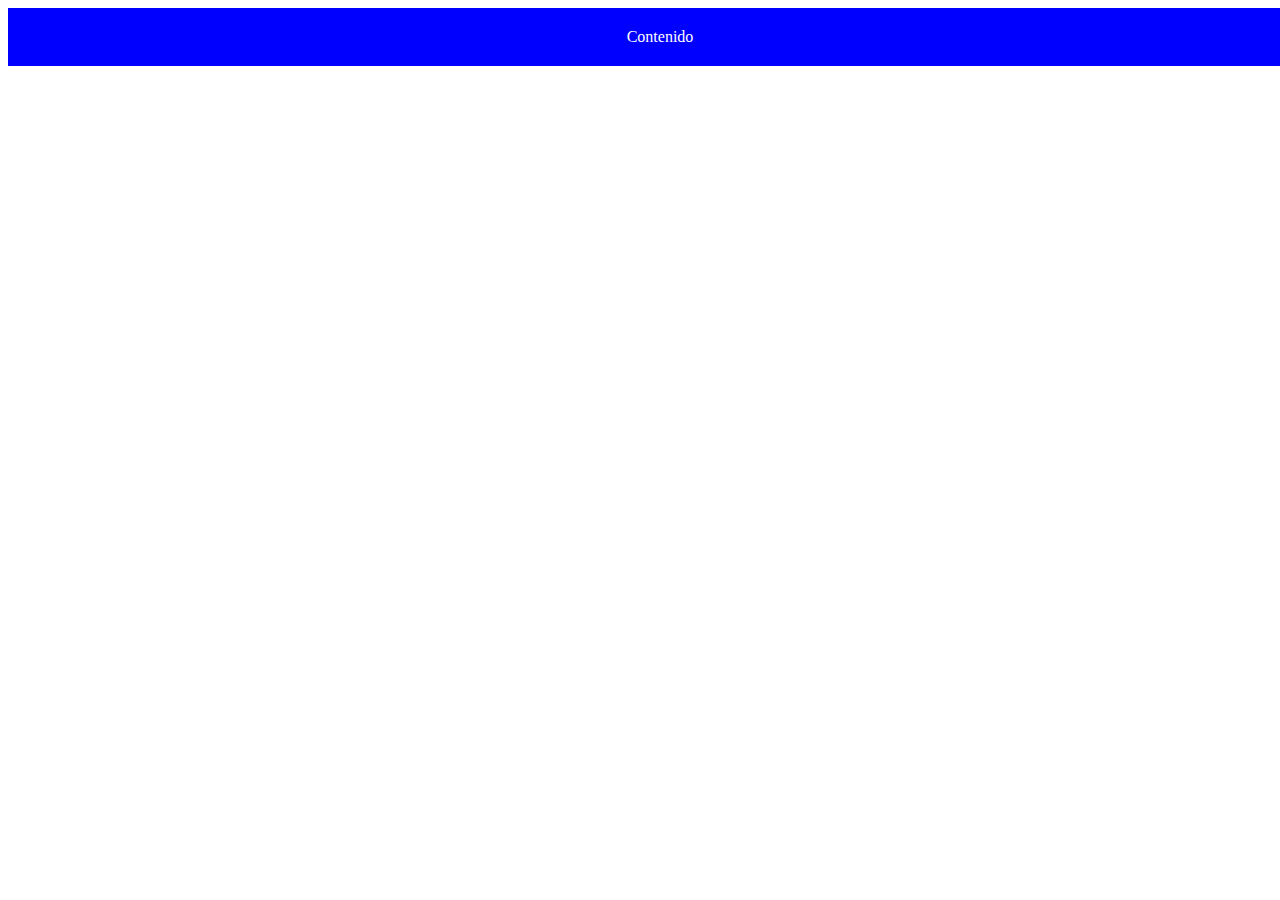
<file: actividad_1/index.html>
<!DOCTYPE html>
<html lang="es">
<head>
    <meta charset="UTF-8">
    <meta name="viewport" content="width=device-width, initial-scale=1.0">
    <title>Actividad 1</title>
    <link rel="stylesheet" href="style.css">
</head>
<body>
    <div class="box">Contenido</div>
</body>
</html>
</file>
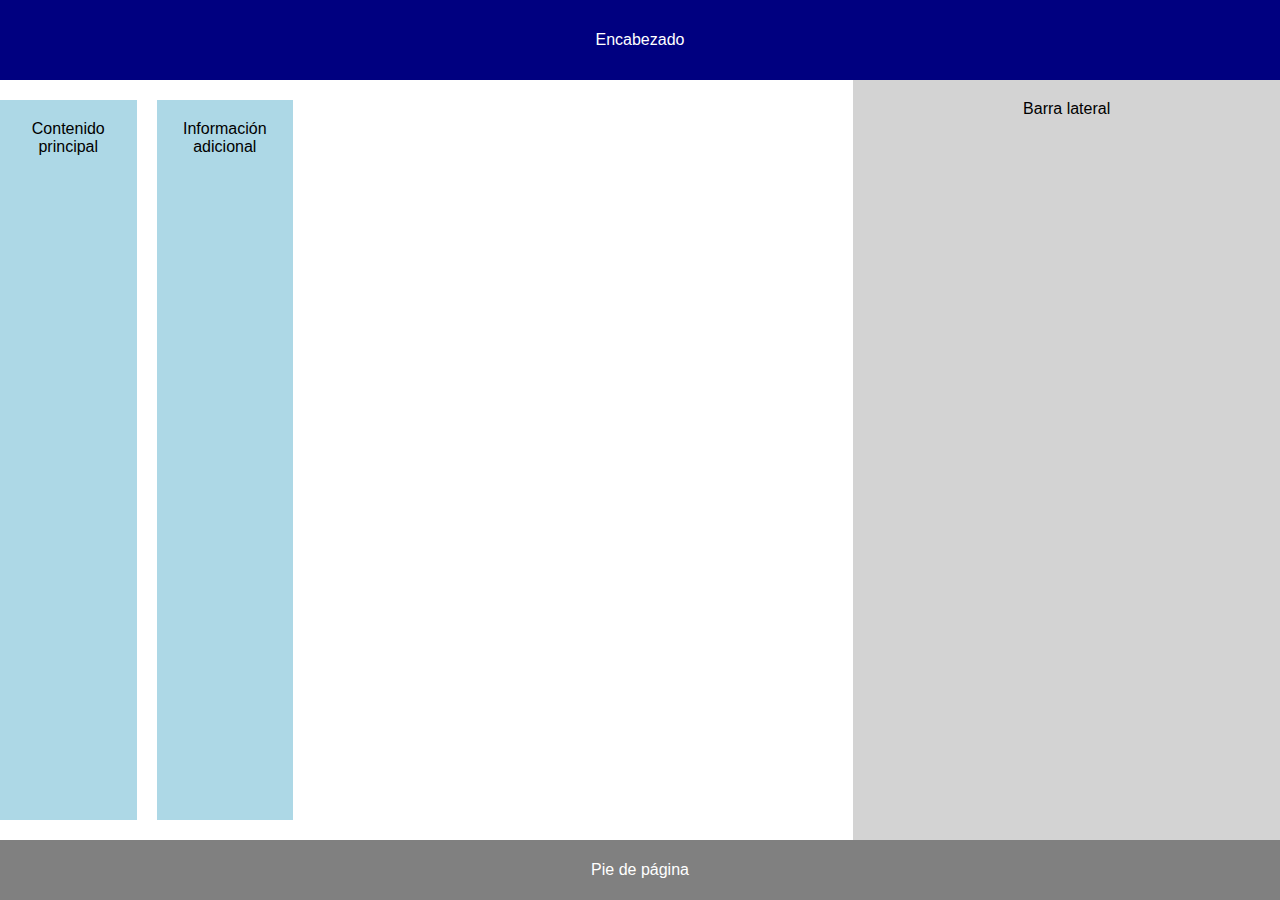
<file: actividad_10/index.html>
<!DOCTYPE html>
<html lang="es">
<head>
    <meta charset="UTF-8">
    <meta name="viewport" content="width=device-width, initial-scale=1.0">
    <title>Actividad 10 - CSS Grid y Flexbox</title>
    <link rel="stylesheet" href="style.css">
</head>
<body>
    <header class="header">Encabezado</header>
    <main class="main">
        <div class="content">Contenido principal</div>
        <div class="extra">Información adicional</div>
    </main>
    <aside class="sidebar">Barra lateral</aside>
    <footer class="footer">Pie de página</footer>
</body>
</html>
</file>
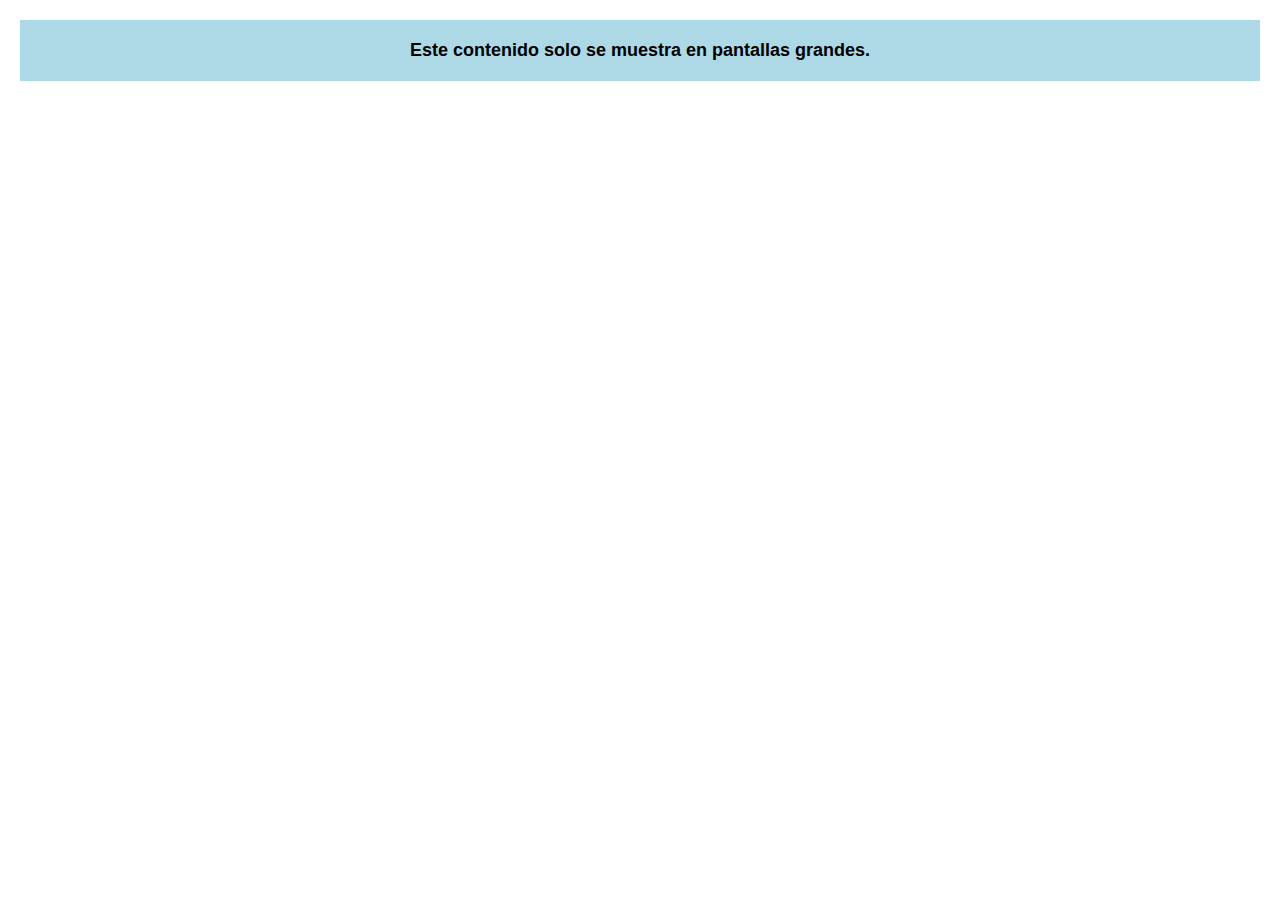
<file: actividad_6/index.html>
<!DOCTYPE html>
<html lang="es">
<head>
    <meta charset="UTF-8">
    <meta name="viewport" content="width=device-width, initial-scale=1.0">
    <title>Actividad 6</title>
    <link rel="stylesheet" href="style.css">
</head>
<body>

    <div class="desktop-only">
        Este contenido solo se muestra en pantallas grandes.
    </div>

    <div class="mobile-only">
        Este contenido solo se muestra en pantallas pequeñas.
    </div>

</body>
</html>
</file>
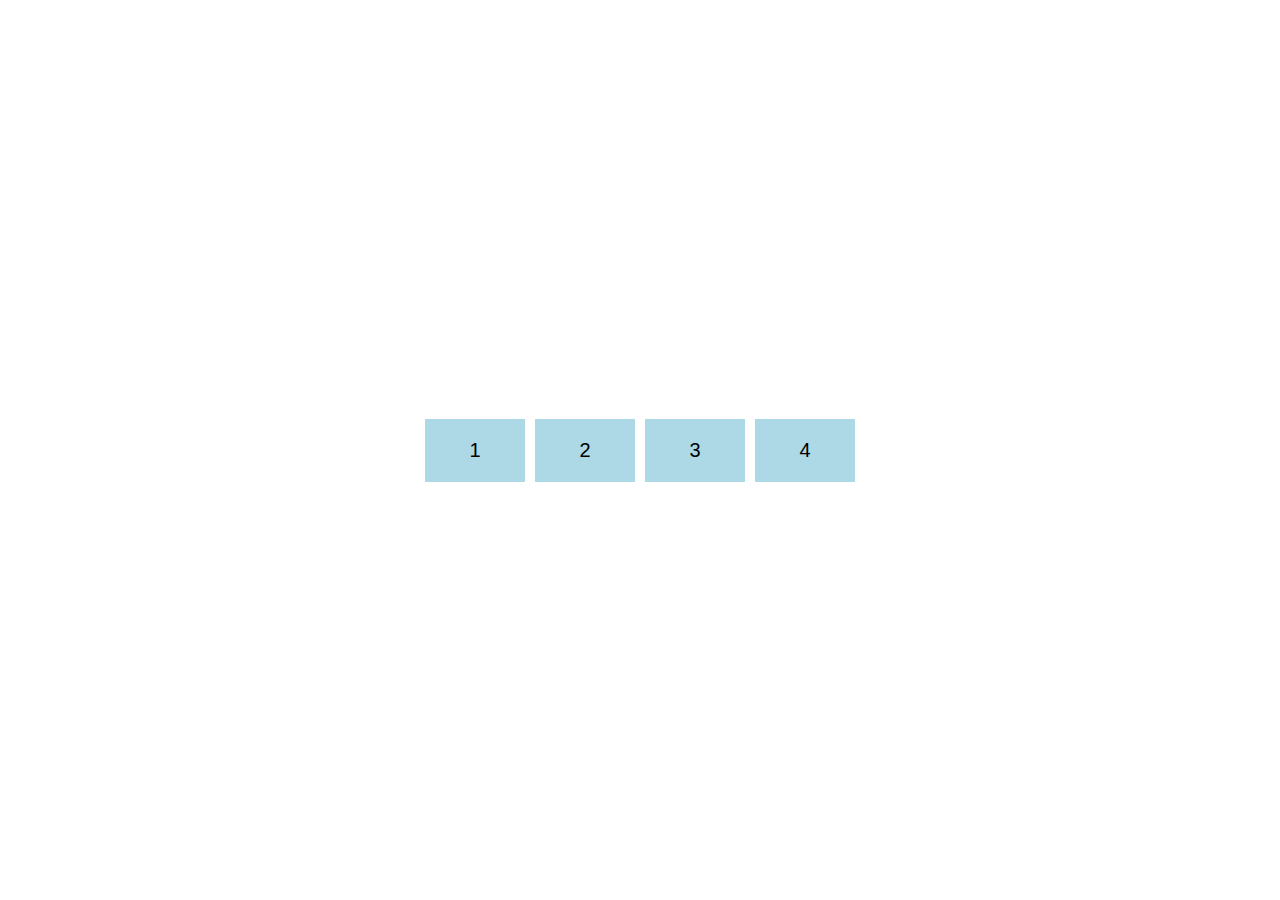
<file: actividad_7/index.html>
<!DOCTYPE html>
<html lang="es">
<head>
    <meta charset="UTF-8">
    <meta name="viewport" content="width=device-width, initial-scale=1.0">
    <title>Actividad 7</title>
    <link rel="stylesheet" href="style.css">
</head>
<body>

    <div class="container">
        <div class="item">1</div>
        <div class="item">2</div>
        <div class="item">3</div>
        <div class="item">4</div>
    </div>

</body>
</html>
</file>
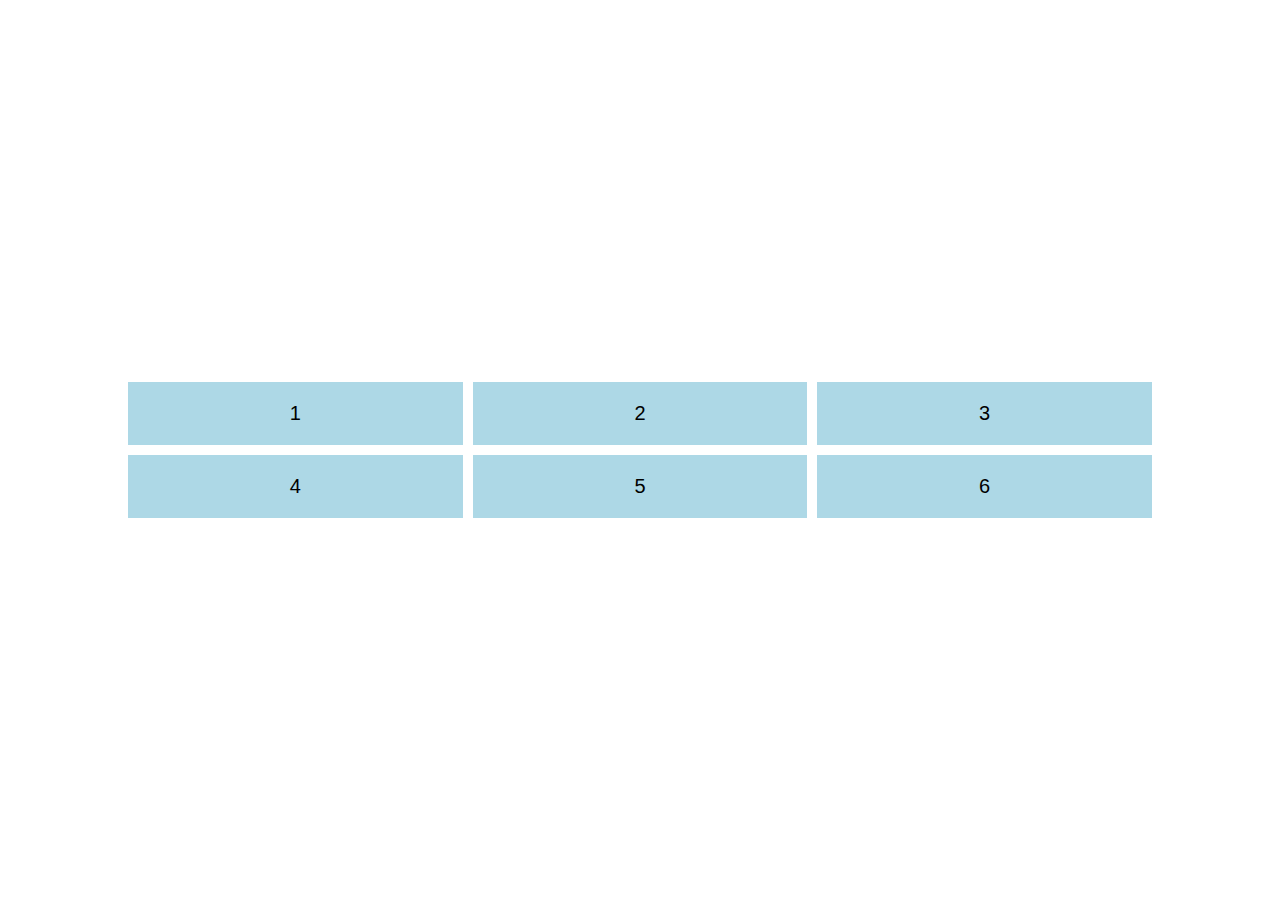
<file: actividad_8/index.html>
<!DOCTYPE html>
<html lang="es">
<head>
    <meta charset="UTF-8">
    <meta name="viewport" content="width=device-width, initial-scale=1.0">
    <title>Actividad 8</title>
    <link rel="stylesheet" href="style.css">
</head>
<body>

    <div class="grid-container">
        <div class="item">1</div>
        <div class="item">2</div>
        <div class="item">3</div>
        <div class="item">4</div>
        <div class="item">5</div>
        <div class="item">6</div>
    </div>

</body>
</html>
</file>
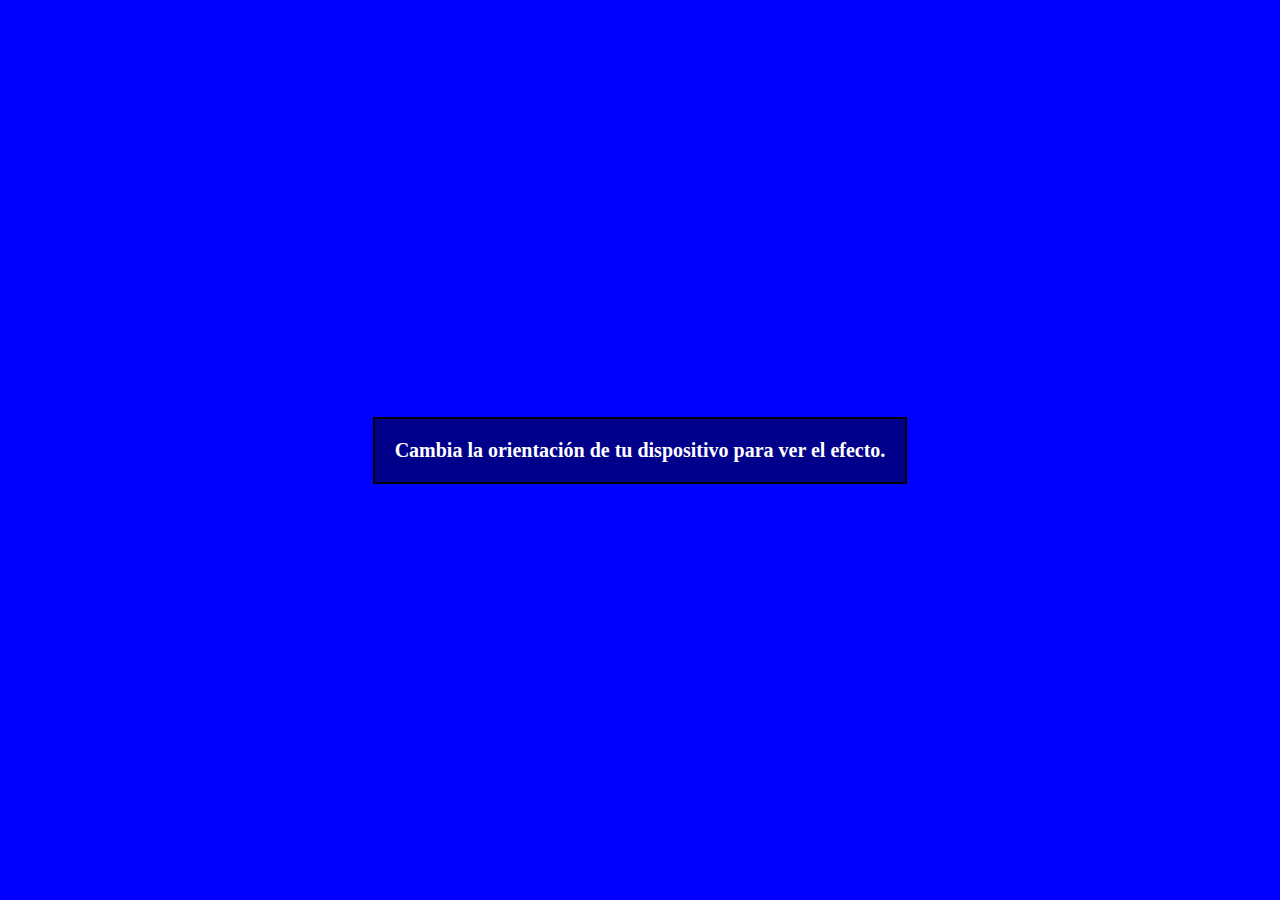
<file: actividad_9/index.html>
<!DOCTYPE html>
<html lang="es">
<head>
    <meta charset="UTF-8">
    <meta name="viewport" content="width=device-width, initial-scale=1.0">
    <title>Orientación del Dispositivo</title>
    <link rel="stylesheet" href="style.css">
</head>
<body>
    <div class="mensaje">Cambia la orientación de tu dispositivo para ver el efecto.</div>
</body>
</html>
</file>
<file: actividad_1/style.css>
.box {
    background-color: blue;
    width: 100%;
    color: white;
    padding: 20px;
    text-align: center;
}

@media (max-width: 600px) {
    .box {
        background-color: red;
    }
}
</file>
<file: actividad_10/style.css>
body {
    font-family: Arial, sans-serif;
    margin: 0;
    padding: 0;
    display: grid;
    grid-template-areas:
        "header"
        "main"
        "footer";
    grid-template-rows: 80px auto 60px;
    min-height: 100vh;
    width: 100%;
}

.header {
    grid-area: header;
    background-color: navy;
    color: white;
    text-align: center;
    display: flex;
    align-items: center;
    justify-content: center;
    width: 100%;
}

.main {
    grid-area: main;
    display: flex;
    flex-direction: column;
    gap: 20px; 
    width: 100%;
    padding: 20px 0;
}

.content, .extra {
    background-color: lightblue;
    padding: 20px;
    text-align: center;
    width: 100%;
    box-sizing: border-box;
}

.sidebar {
    grid-area: sidebar;
    background-color: lightgray;
    padding: 20px;
    text-align: center;
    display: none;
}

.footer {
    grid-area: footer;
    background-color: gray;
    color: white;
    text-align: center;
    display: flex;
    align-items: center;
    justify-content: center;
    width: 100%;
}

@media (min-width: 1024px) {
    body {
        grid-template-areas:
            "header header"
            "main sidebar"
            "footer footer";
        grid-template-columns: 2fr 1fr; 
    }

    .main {
        flex-direction: row; 
        justify-content: flex-start; 
        width: 80%; 
    }

    .content, .extra {
        width: 20%; 
    }

    .sidebar {
        display: block; 
    }
}
</file>
<file: actividad_6/style.css>
body {
    font-family: Arial, sans-serif;
    text-align: center;
    margin: 20px;
}

.desktop-only {
    background-color: lightblue;
    padding: 20px;
    font-size: 18px;
    font-weight: bold;
    display: block; 
}

.mobile-only {
    background-color: lightcoral;
    padding: 20px;
    font-size: 18px;
    font-weight: bold;
    display: none; 
}

@media (max-width: 600px) {
    .desktop-only {
        display: none;
    }
    .mobile-only {
        display: block;
    }
}
</file>
<file: actividad_7/style.css>
/* Estilos base */
body {
    font-family: Arial, sans-serif;
    display: flex;
    justify-content: center;
    align-items: center;
    height: 100vh;
    margin: 0;
}

.container {
    display: flex;
    gap: 10px;
}

.item {
    background-color: lightblue;
    padding: 20px;
    font-size: 20px;
    text-align: center;
    width: 60px;
}

@media (max-width: 768px) {
    .container {
        flex-direction: column;
        align-items: center;
    }
}
</file>
<file: actividad_8/style.css>
body {
    font-family: Arial, sans-serif;
    display: flex;
    justify-content: center;
    align-items: center;
    height: 100vh;
    margin: 0;
}

.grid-container {
    display: grid;
    gap: 10px;
    width: 80%;
    grid-template-columns: repeat(3, 1fr); 
}

.item {
    background-color: lightblue;
    padding: 20px;
    font-size: 20px;
    text-align: center;
}

@media (max-width: 1024px) {
    .grid-container {
        grid-template-columns: repeat(2, 1fr);
    }
}

@media (max-width: 600px) {
    .grid-container {
        grid-template-columns: repeat(1, 1fr);
    }
}
</file>
<file: actividad_9/style.css>
body {
    display: flex;
    justify-content: center;
    align-items: center;
    height: 100vh;
    margin: 0;
    text-align: center;
}

.mensaje {
    padding: 20px;
    font-size: 20px;
    font-weight: bold;
    color: white;
    border: 2px solid black;
}

@media (orientation: landscape) {
    body {
        background-color: blue;
    }
    .mensaje {
        background-color: darkblue;
    }
}

@media (orientation: portrait) {
    body {
        background-color: green;
    }
    .mensaje {
        background-color: darkgreen;
    }
}
</file>
